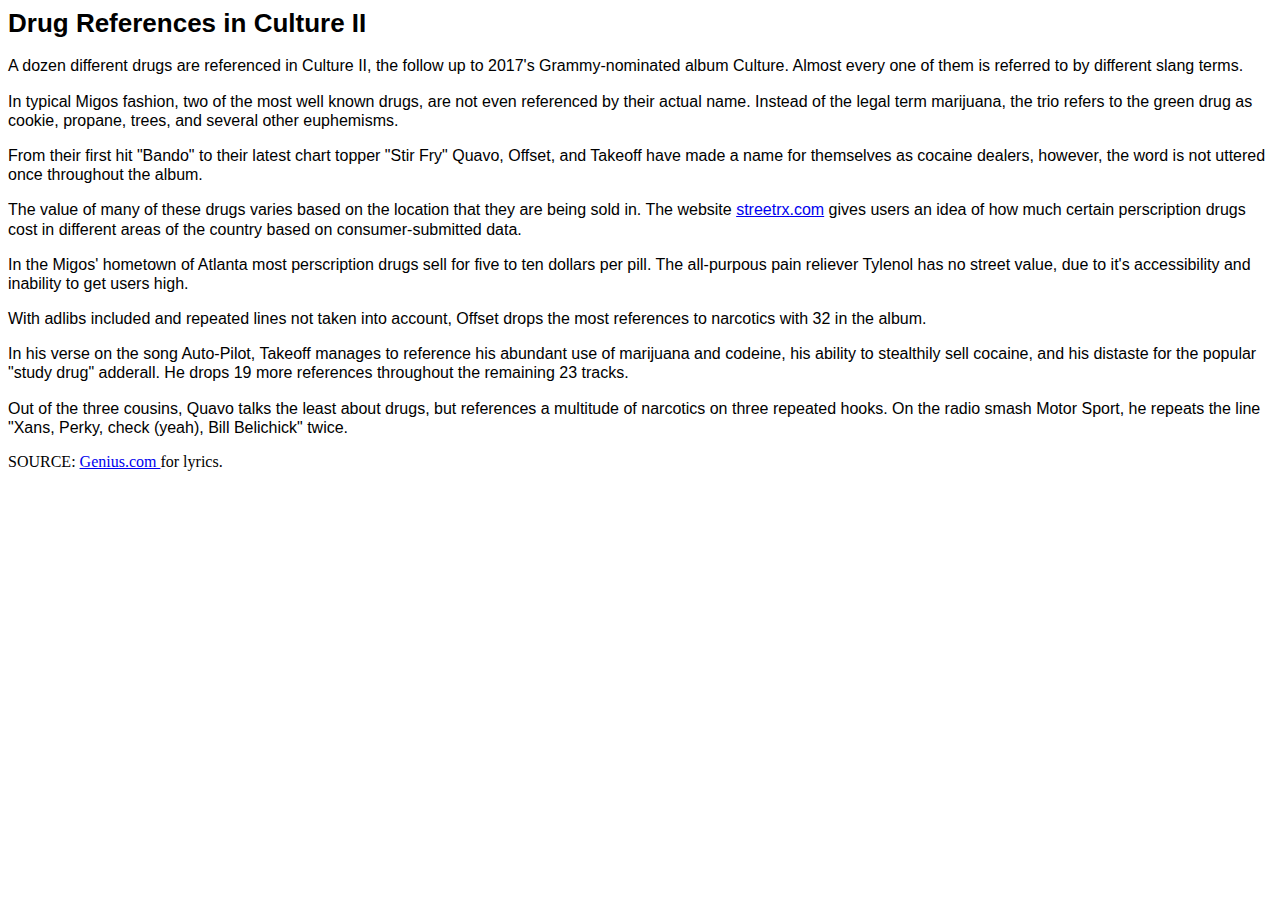
<file: treemap-index (1).html>
<head>
	<title>Drug References in Culture II</title>
	<script src="https://code.highcharts.com/highcharts.js"></script>
	<script src="https://code.highcharts.com/modules/treemap.js"></script>
	<style>
		h1{
			font-family:sans-serif;
			font-size:26px;
			font-weight:bold;
		}

		p{
			font-family:sans-serif;
			line-height:1.2;
			font-weight:200;
		}

		.source{
			font-family:sans-serif; 
			font-size:20px;
			color:#666666;
			line-height:1.5em; 
		}
	</style>
	<h1> Drug References in Culture II</h1>
	<p>
	A dozen different drugs are referenced in Culture II, the follow up to 2017's Grammy-nominated album Culture. Almost every one of them is referred to by different slang terms. <p>

	<p> In typical Migos fashion, two of the most well known drugs, are not even referenced by their actual name. Instead of the legal term marijuana, the trio refers to the green drug as cookie, propane, trees, and several other euphemisms. </p> 

	<div id="chart-A" class="chart"></div>
	<div class="spacer"></div>

	<p> From their first hit "Bando" to their latest chart topper "Stir Fry" Quavo, Offset, and Takeoff have made a name for themselves as cocaine dealers, however, the word is not uttered once throughout the album. </p>

	<p> The value of many of these drugs varies based on the location that they are being sold in. The website <a href ="http://www.streetrx.com/"> streetrx.com</a> gives users an idea of how much certain perscription drugs cost in different areas of the country based on consumer-submitted data.</p> 

	<div id="chart-B" class="chart"></div>
	<p> In the Migos' hometown of Atlanta most perscription drugs sell for five to ten dollars per pill. The all-purpous pain reliever Tylenol has no street value, due to it's accessibility and inability to get users high.</p>

	<p> With adlibs included and repeated lines not taken into account, Offset drops the most references to narcotics with 32 in the album. </p>

	<p>In his verse on the song Auto-Pilot, Takeoff manages to reference his abundant use of marijuana and codeine, his ability to stealthily sell cocaine, and his distaste for the popular "study drug" adderall. He drops 19 more references throughout the remaining 23 tracks. </p>
	<div class="spacer"></div>
	<div id="chart-C" class="chart"></div>

	<p> Out of the three cousins, Quavo talks the least about drugs, but references a multitude of narcotics on three repeated hooks. On the radio smash Motor Sport, he repeats the line "Xans, Perky, check (yeah), Bill Belichick" twice.</p>
</head>
<body>
	<div style="position: relative">
		SOURCE: <a href= "https://genius.com/albums/Migos/Culture-ii"> Genius.com </a> for lyrics.
	</p>
	<script>
		var myChart = Highcharts.chart("chart-A",{

			chart:{
				type:"treemap"
			},

			series: [{

				data: [{
		            id: '1', 
		            name: 'Cocaine',
		            color: "#EDF7FC"
			     		   }, {
			          		  name: 'Bricks',
			         		   parent: '1',
			         		   value: 9
					        }, {
					            name: 'Diego',
					            parent: '1',
					            value: 1
					        }, {
					            name: 'Kilos',
					            parent: '1',
					            value: 2
					        }, {
					            name: 'Birds',
					            parent: '1',
					            value: 10
					        }, {
					        	name: 'White',
					        	parent: '1',
					        	value: 3
					        }, {
					        	name: 'White Colored Sand',
					        	parent: '1',
					        	value: 1
					        }, {
					        	name: 'Keys',
					        	parent: '1',
					        	value: 2
					        }, {
					        	name: 'Lines',
					        	parent: '1',
					        	value: 1
					        }, {
					        	name:'Chicken',
					        	parent: '1',
					        	value: 4
					        }, {
					        	name: 'Pie',
					        	parent: '1',
					        	value: 3
					        },
				{
		            id: '2',
		            name: 'Marijuana',
		            color: "#7CAA6F"
					        }, {
					        	name: 'Cookie',
					        	parent: '2',
					        	value: 4
					        }, {
					        	name:'Cook',
					        	parent:'2',
					        	value: 1
					        }, {
					        	name: 'Trees',
					        	parent: '2',
					        	value: 1
					        }, {
					        	name: 'Pack',
					        	parent: '2',
					        	value: 1
					        }, {
					        	name: 'Propane',
					        	parent: '2',
					        	value: 2
					        }, {
					        	name: 'Blunt',
					        	parent: '2',
					        	value: 1
					        }, {
		            id: '3',
		            name: 'Codeine',
		            color: '#8E6FAA'
					        }, {
					            name: 'Codeine',
					            parent: '3',
					            value: 5
					        }, {
					            name: 'Pint',
					            parent: '3',
					            value: 1
					        }, {
					            name: 'Lean',
					            parent: '3',
					            value: 4
					        }, {
					            name: 'Double Cup',
					            parent: '3',
					            value: 2
					        }, {
					            name: 'Drank',
					            parent: '3',
					            value: 3
					        }, {
					        	name: "Ac'",
					        	parent:'3',
					        	value: 1
					        }, {
					        	name:'Cotton Candy',
					        	parent: '3',
					        	value: 1

		        }, {
		        	id:'4',
		        	name:'Opium',
		        	color: '#8C6868'
		        			}, {
		        				name: 'Opium',
		        				parent: '4',
		        				value: 1
		        }, {
		        	id:'5',
		        	name:'Acid',
		        	color:'#E3DE52'
		        			}, {
		        				name: 'Acid',
		        				parent: '5',
		        				value: 2
		        }, {
		        	id: '6',
		        	name: 'Percocet',
		        	color: '#f19cbb'
		        			}, {
		        				name: 'Perky',
		        				parent: '6',
		        				value: 1
		        			}, {
		        				name: "Perc",
		        				parent: '6',
		        				value: 1
		        			}, {
		        				name: 'Percocet',
		        				parent: '6',
		        				value: 1
		        }, {
		        	id:'7',
		        	name: 'Adderall',
		        	color: '#F69197'
		        			}, {
		        				name:'Adderall',
		        				parent: '7',
		        				value: 1
		        			}, {
		        				name: 'Addy',
		        				parent: '7',
		        				value: 1
		        }, {
		        	id:'8',
		        	name: 'Others',
		        	color: '#F1821E'
		        			}, {
		        				name: 'Dope',
		        				parent: '8',
		        				value: 6
		        			}, {
		        				name: 'Prescription',
		        				parent:'8',
		        				value: 1
		        			}, {
		        				name: 'Narcs',
		        				parent: '8',
		        				value: 1
		        			}, {
		        				name:'Drug',
		        				parent: '8',
		        				value: 1
		        			}, {
		        				name:'Elements',
		        				parent:'8',
		        				value: 1
		        			}, {
		        				name: 'Medecine',
		        				parent:'8',
		        				value: 1
		        			}, {
		        				name: 'Meds',
		        				parent: '8',
		        				value: 1
		        }, {
		        	id:'9',
		        	name: 'Tylenol',
		        	color: '#F11EC4'
		        			}, {
		        				name: 'Tylenol',
		        				parent: '9',
		        				value: 1
		        }, {
		        	id:'10',
		        	name: 'Xanax',
		        	color: '#AEAE9F'
		        			}, {
		        				name: 'Xan',
		        				parent: '10',
		        				value: 1
		        }, {
		        	id:'11',
		        	name: 'Meth',
		        	color: '#80d4ff'
		        			}, {
		        				name: "Meth",
		        				parent: "11",
		        				value: 1
		        }, {
		        	id:'12',
		        	name:'Bath Salts',
		        	color:'AB4790'
		        			}, {
		        				name: 'Bath Salts',
		        				parent: '12',
		        				value: 1
		        			}, {
		        				name: 'Salts',
		        				parent: '12',
		        				value: 1
		        }]
			}],

			plotOptions:{
				column:{
					stacking:"normal"
				},
			},

			xAxis:{
				categories:[]
			},

			yAxis:{
				title:{
					text:""
				},
			},

			credits:{
				enabled:false,
			},

			tooltip:{
				formatter:function(){
					return this.y+"# of mentions of the term, excluding repeat adlibs and hooks"+this.x+""+this.series.name.substring(40,44);
				}
			},

			title:{
				text:"Synonyms for Different Drugs",
			},
		});
var myChart = Highcharts.chart("chart-B",{
         chart: {
        type: 'bar'
    },
    title: {
        text: ' Street Value of Perscription Drugs in Atlanta'
    },
    subtitle: {
        text: 'Source: streetrx.com'
    },
    xAxis: {
        categories: ['Codeine', 'Percocet', 'Adderall', 'Tylenol',],
        title: {
            text: null
        }
    },
    yAxis: {
        min:0,
        title: {
            text: 'Price per 10 milligrams (U.S. Dollars)',
            align: 'high'
        },
        labels: {
            overflow: 'justify'
        }
    },
    tooltip: {
        valueSuffix: ' U.S. Dollars'
    },
    plotOptions: {
        bar: {
            dataLabels: {
                enabled: true
            }
        }
    },
    credits: {
        enabled: false
    },
    series: [{
        name: 'U.S. Dollars',
        data: [5, 10, 6, 0]
    }]
});
var myChart = Highcharts.chart("chart-C",{
         chart: {
        type: 'semi-circle-donut'
    },
    title: {
        text: 'Drug<br>References<br>by Rapper',
        align: 'center',
        verticalAlign: 'middle',
        y: 40
    },
    tooltip: {
        pointFormat: '{series.name}: <b>{point.y:.1f}</b>'
    },
    plotOptions: {
        pie: {
            dataLabels: {
                enabled: true,
                distance: -50,
                style: {
                    fontWeight: 'bold',
                    color: 'white'
                }
            },
            startAngle: -90,
            endAngle: 90,
            center: ['50%', '75%']
        }
    },
    series: [{
        type: 'pie',
        name: 'Drug References',
        innerSize: '50%',
        data: [
            ['Quavo', 16],
            ['Offset', 32],
            ['Takeoff', 23],
            ['Guests', 2],
            {
                name: 'Proprietary or Undetectable',
                y: 0.2,
                dataLabels: {
                    enabled: false
                }
            }
        ]
    }]
});
</script>
</body>
</file>
